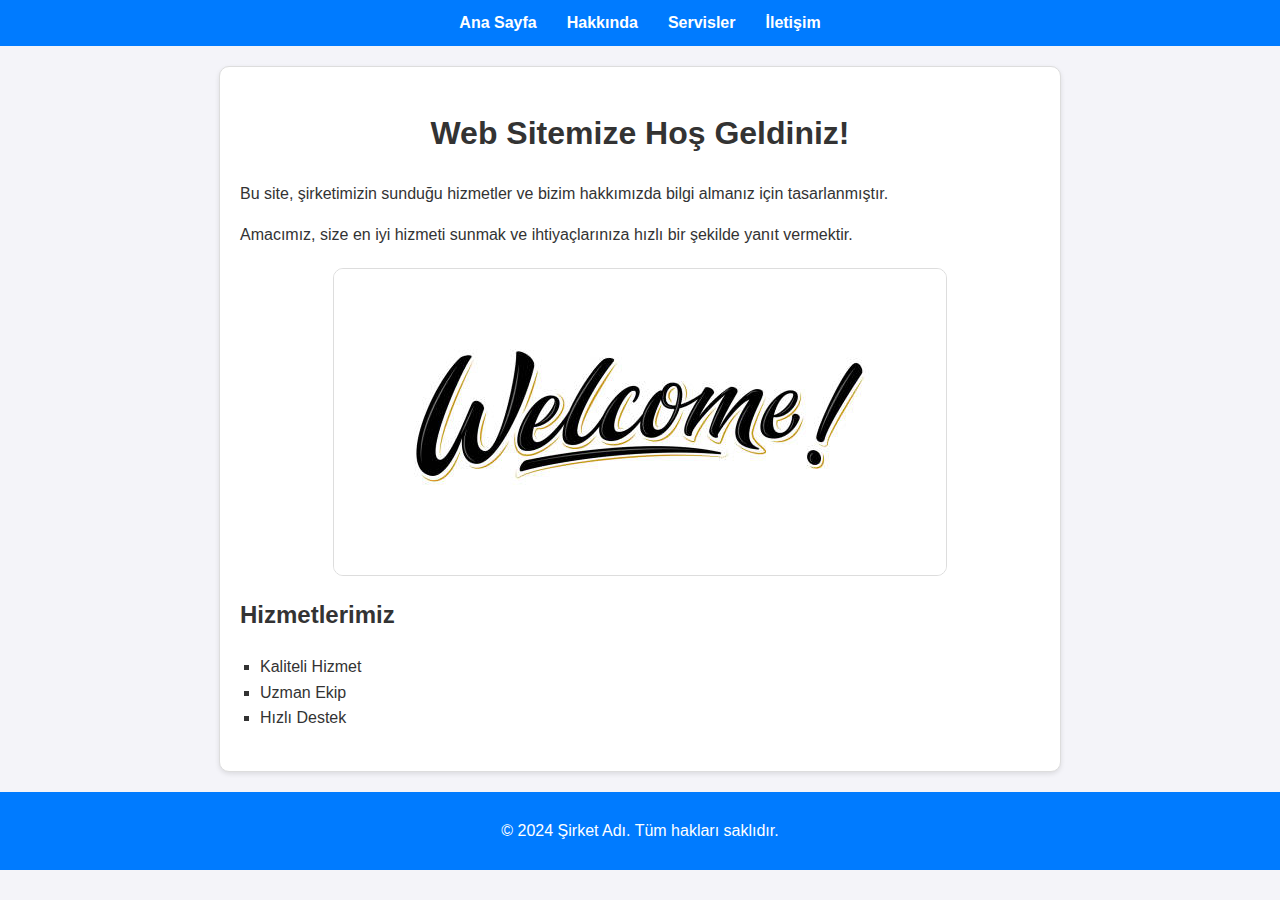
<file: index.html>
<!DOCTYPE html>
<html lang="tr">
<head>
    <meta charset="UTF-8">
    <meta name="viewport" content="width=device-width, initial-scale=1.0">
    <title>Ana Sayfa</title>
    <link rel="stylesheet" href="style.css">
</head>
<body>
    <header>
        <nav>
            <ul>
                <li><a href="index.html">Ana Sayfa</a></li>
                <li><a href="hakkinda.html">Hakkında</a></li>
                <li><a href="servisler.html">Servisler</a></li>
                <li><a href="iletisim.html">İletişim</a></li>
            </ul>
        </nav>
    </header>

    <main>
        <h1>Web Sitemize Hoş Geldiniz!</h1>
        <p>Bu site, şirketimizin sunduğu hizmetler ve bizim hakkımızda bilgi almanız için tasarlanmıştır.</p>
        <p>Amacımız, size en iyi hizmeti sunmak ve ihtiyaçlarınıza hızlı bir şekilde yanıt vermektir.</p>

        <img src="welcome.jpg" alt="Hoş Geldiniz Görseli">

        <h2>Hizmetlerimiz</h2>
        <ul>
            <li>Kaliteli Hizmet</li>
            <li>Uzman Ekip</li>
            <li>Hızlı Destek</li>
        </ul>
    </main>

    <footer>
        <p>&copy; 2024 Şirket Adı. Tüm hakları saklıdır.</p>
    </footer>
</body>
</html>
</file>
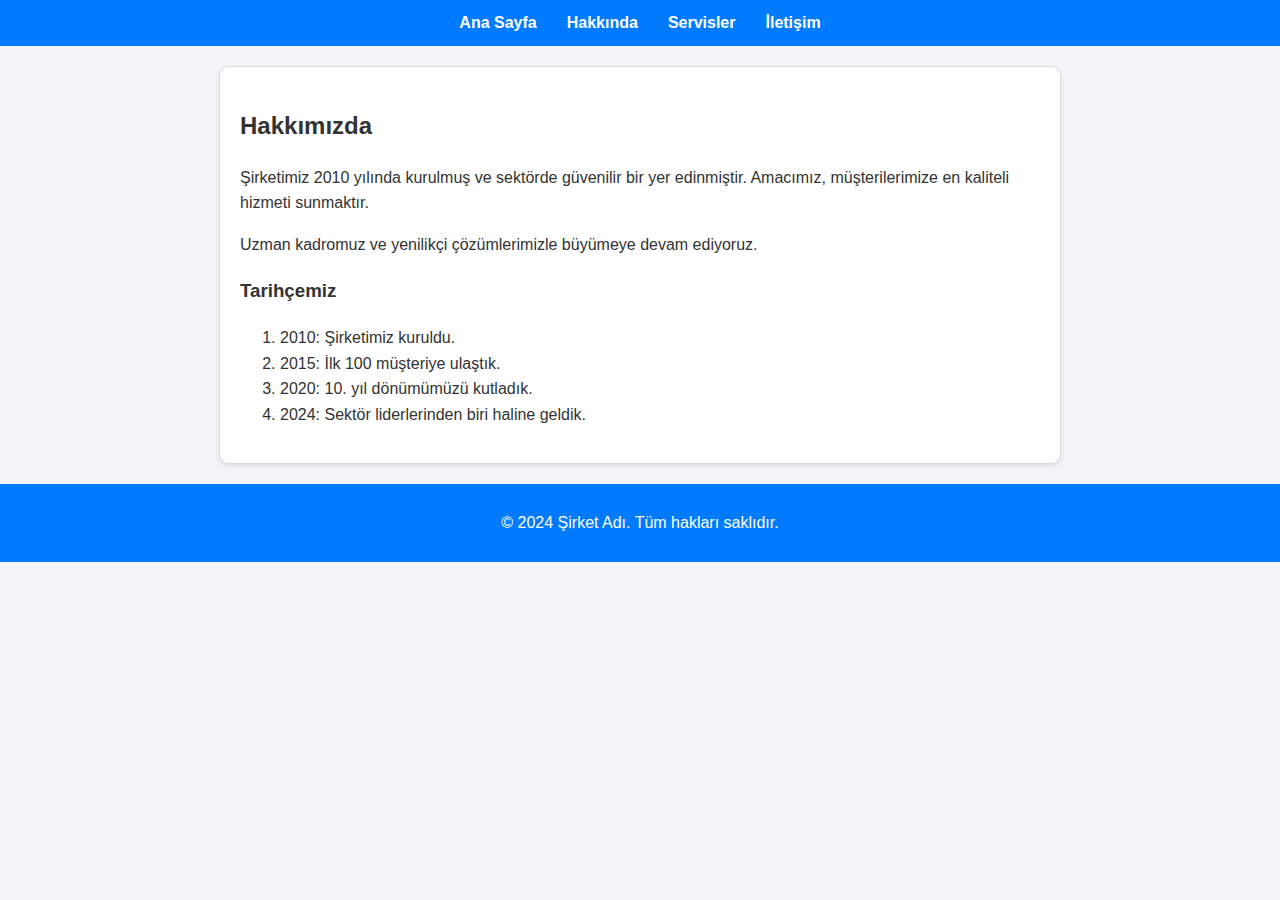
<file: hakkinda.html>
<!DOCTYPE html>
<html lang="tr">
<head>
    <meta charset="UTF-8">
    <meta name="viewport" content="width=device-width, initial-scale=1.0">
    <title>Hakkında</title>
    <link rel="stylesheet" href="style.css">
</head>
<body>
    <header>
        <nav>
            <ul>
                <li><a href="index.html">Ana Sayfa</a></li>
                <li><a href="hakkinda.html">Hakkında</a></li>
                <li><a href="servisler.html">Servisler</a></li>
                <li><a href="iletisim.html">İletişim</a></li>
            </ul>
        </nav>
    </header>

    <main>
        <h2>Hakkımızda</h2>
        <p>Şirketimiz 2010 yılında kurulmuş ve sektörde güvenilir bir yer edinmiştir. Amacımız, müşterilerimize en kaliteli hizmeti sunmaktır.</p>
        <p>Uzman kadromuz ve yenilikçi çözümlerimizle büyümeye devam ediyoruz.</p>
        <h3>Tarihçemiz</h3>
        <ol>
            <li>2010: Şirketimiz kuruldu.</li>
            <li>2015: İlk 100 müşteriye ulaştık.</li>
            <li>2020: 10. yıl dönümümüzü kutladık.</li>
            <li>2024: Sektör liderlerinden biri haline geldik.</li>
        </ol>
    </main>

    <footer>
        <p>&copy; 2024 Şirket Adı. Tüm hakları saklıdır.</p>
    </footer>
</body>
</html>
</file>
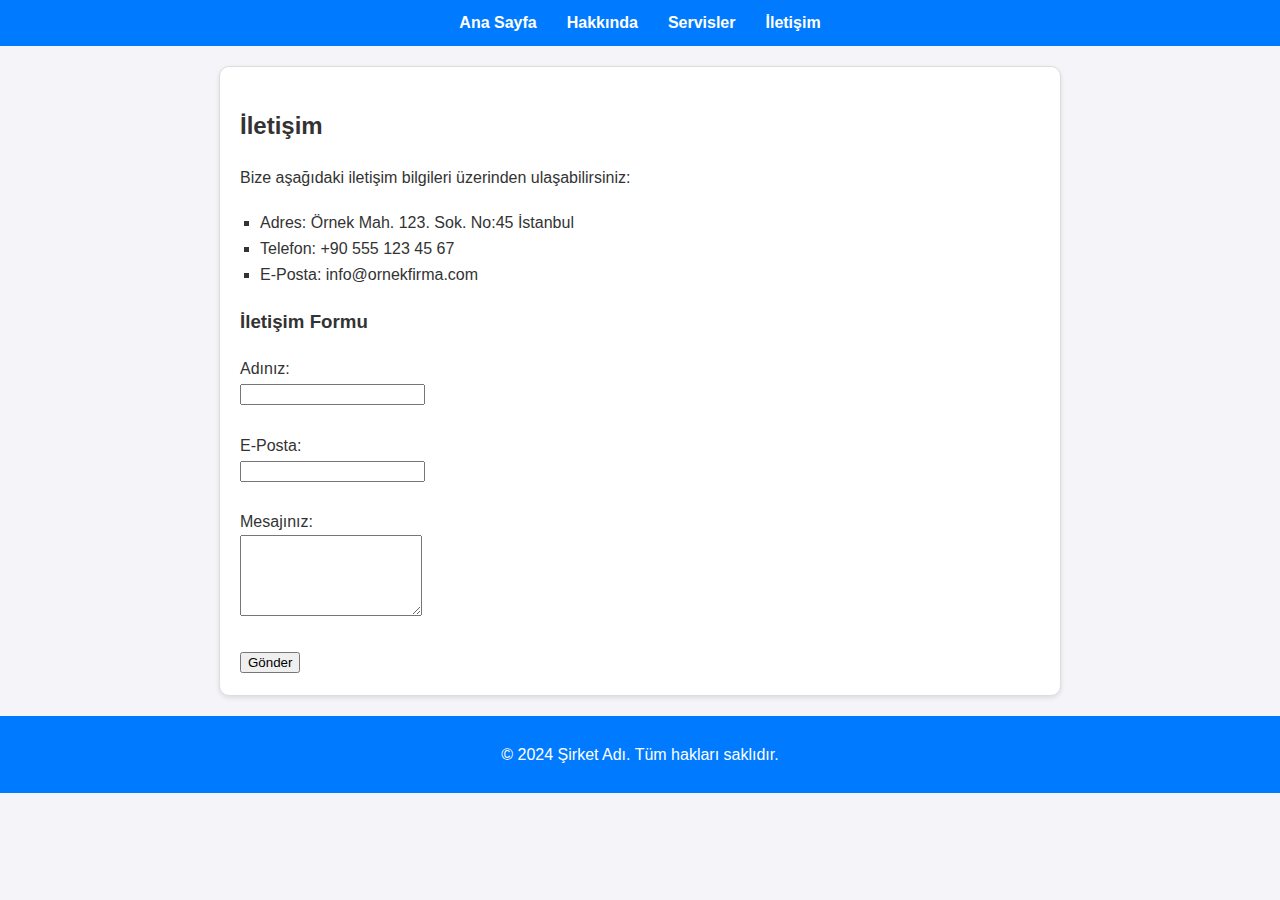
<file: iletisim.html>
<!DOCTYPE html>
<html lang="tr">
<head>
    <meta charset="UTF-8">
    <meta name="viewport" content="width=device-width, initial-scale=1.0">
    <title>İletişim</title>
    <link rel="stylesheet" href="style.css">
</head>
<body>
    <header>
        <nav>
            <ul>
                <li><a href="index.html">Ana Sayfa</a></li>
                <li><a href="hakkinda.html">Hakkında</a></li>
                <li><a href="servisler.html">Servisler</a></li>
                <li><a href="iletisim.html">İletişim</a></li>
            </ul>
        </nav>
    </header>

    <main>
        <h2>İletişim</h2>
        <p>Bize aşağıdaki iletişim bilgileri üzerinden ulaşabilirsiniz:</p>
        <ul>
            <li>Adres: Örnek Mah. 123. Sok. No:45 İstanbul</li>
            <li>Telefon: +90 555 123 45 67</li>
            <li>E-Posta: info@ornekfirma.com</li>
        </ul>

        <h3>İletişim Formu</h3>
        <form action="#">
            <label for="name">Adınız:</label><br>
            <input type="text" id="name" name="name" required><br><br>

            <label for="email">E-Posta:</label><br>
            <input type="email" id="email" name="email" required><br><br>

            <label for="message">Mesajınız:</label><br>
            <textarea id="message" name="message" rows="5" required></textarea><br><br>

            <button type="submit">Gönder</button>
        </form>
    </main>

    <footer>
        <p>&copy; 2024 Şirket Adı. Tüm hakları saklıdır.</p>
    </footer>
</body>
</html>
</file>
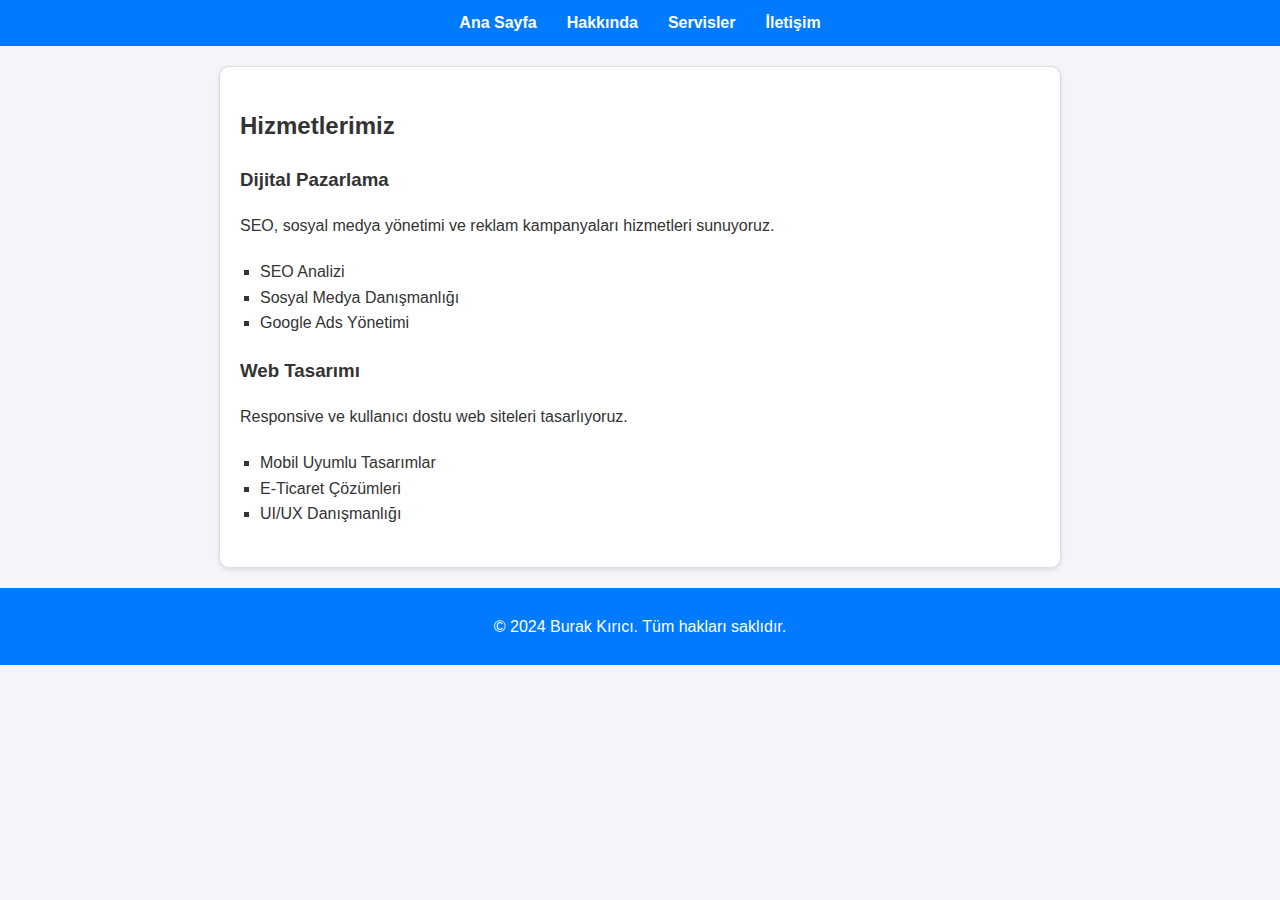
<file: servisler.html>
<!DOCTYPE html>
<html lang="tr">
<head>
    <meta charset="UTF-8">
    <meta name="viewport" content="width=device-width, initial-scale=1.0">
    <title>Servisler</title>
    <link rel="stylesheet" href="style.css">
</head>
<body>
    <header>
        <nav>
            <ul>
                <li><a href="index.html">Ana Sayfa</a></li>
                <li><a href="hakkinda.html">Hakkında</a></li>
                <li><a href="servisler.html">Servisler</a></li>
                <li><a href="iletisim.html">İletişim</a></li>
            </ul>
        </nav>
    </header>

    <main>
        <h2>Hizmetlerimiz</h2>

        <section>
            <h3>Dijital Pazarlama</h3>
            <p>SEO, sosyal medya yönetimi ve reklam kampanyaları hizmetleri sunuyoruz.</p>
            <ul>
                <li>SEO Analizi</li>
                <li>Sosyal Medya Danışmanlığı</li>
                <li>Google Ads Yönetimi</li>
            </ul>
        </section>

        <section>
            <h3>Web Tasarımı</h3>
            <p>Responsive ve kullanıcı dostu web siteleri tasarlıyoruz.</p>
            <ul>
                <li>Mobil Uyumlu Tasarımlar</li>
                <li>E-Ticaret Çözümleri</li>
                <li>UI/UX Danışmanlığı</li>
            </ul>
        </section>
    </main>

    <footer>
        <p>&copy; 2024 Burak Kırıcı. Tüm hakları saklıdır.</p>
    </footer>
</body>
</html>
</file>
<file: style.css>
/* Genel Stiller */
body {
    font-family: Arial, sans-serif;
    margin: 0;
    padding: 0;
    background-color: #f4f4f9;
    color: #333;
    line-height: 1.6;
}

/* Navigasyon */
header {
    background: #007bff;
    color: #fff;
    padding: 10px 0;
}

header nav ul {
    display: flex;
    justify-content: center;
    list-style: none;
    padding: 0;
    margin: 0;
}

header nav ul li {
    margin: 0 15px;
}

header nav ul li a {
    color: #fff;
    text-decoration: none;
    font-weight: bold;
    transition: color 0.3s;
}

header nav ul li a:hover {
    color: #ffcc00;
}

/* Ana İçerik */
main {
    max-width: 800px;
    margin: 20px auto;
    padding: 20px;
    background: #fff;
    border: 1px solid #ddd;
    border-radius: 10px;
    box-shadow: 0 2px 5px rgba(0, 0, 0, 0.1);
}

main h1 {
    text-align: center;
    color: #333;
}

main img {
    display: block;
    max-width: 100%;
    margin: 20px auto;
    border: 1px solid #ddd;
    border-radius: 10px;
}

main ul {
    list-style: square;
    margin: 20px 0;
    padding-left: 20px;
}

/* Footer */
footer {
    text-align: center;
    background: #007bff;
    color: #fff;
    padding: 10px 0;
    position: relative;
    bottom: 0;
    width: 100%;
}
</file>
